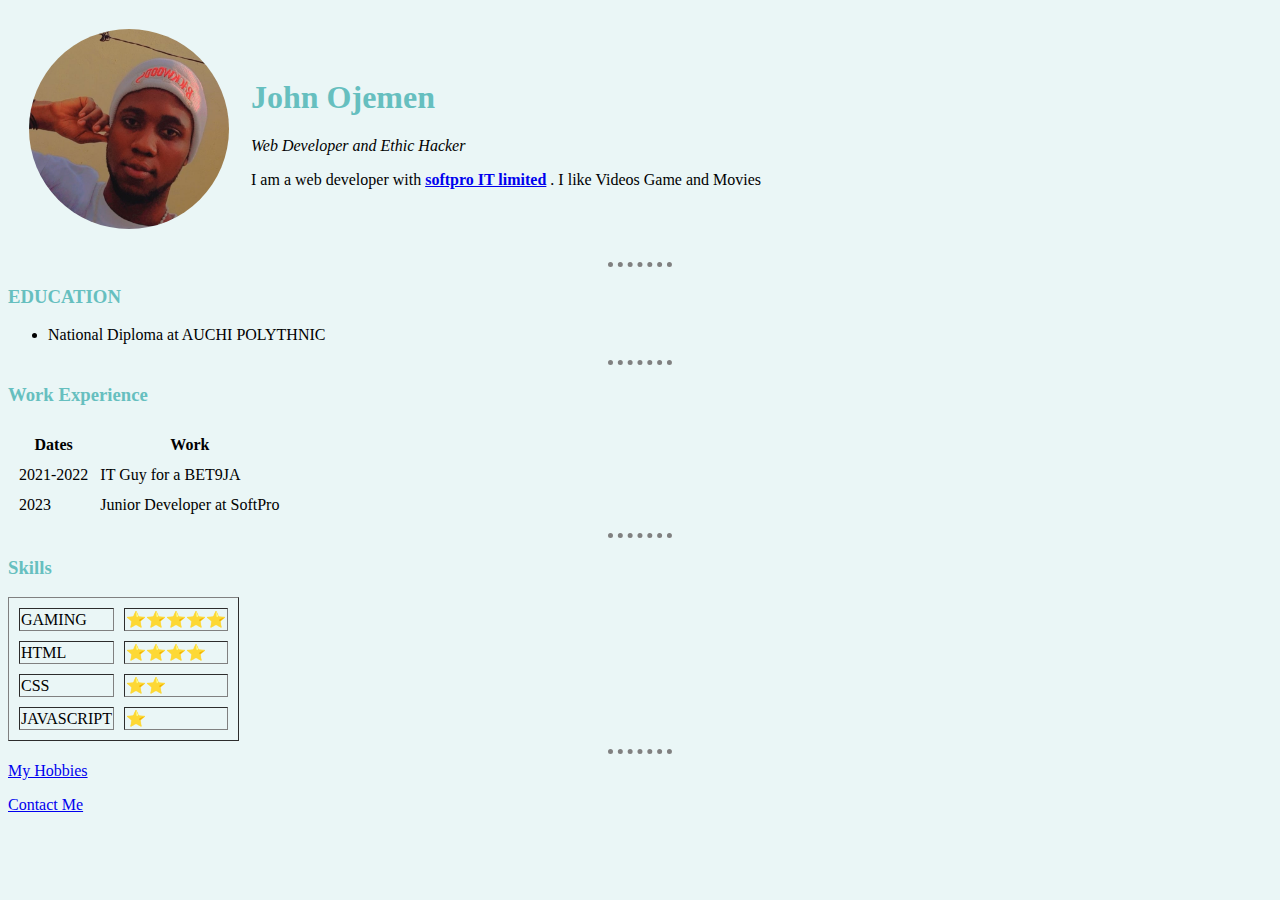
<file: index.html>
<!DOCTYPE html>
<html lang="en">
<head>
    <meta charset="UTF-8">
    <meta name="viewport" content="width=device-width, initial-scale=1.0">
    <title>Johnnystiles personal site</title>
    <link rel="stylesheet" href="css/style.css">
</head>
<body >
    <table cellspacing="20">
        <tr>
            <td><img src="images/john ojemen.jpg" width="200" height="200" alt="picture of john" style=border-radius:50%;> </td>
            <td><h1>John Ojemen</h1>  
                <p><em>Web Developer and Ethic Hacker</em></p>
                <p>I am a web developer with <strong><a href="mailto:johnnystiles33@gmail.com">softpro IT limited</a></strong> . I like Videos Game and Movies</p></td>
        </tr>
    </table>
  <hr>
  <h3>EDUCATION</h3>
  <ul>
   <li>National Diploma at AUCHI POLYTHNIC</li> 
  </ul>
  <hr>
  <h3>Work Experience</h3>
  <table cellspacing="10"  >
    <tr>
        <th>Dates</th>
        <th>Work</th>
    </tr>
    <tr>
        <td>2021-2022</td>
        <td>IT Guy for a BET9JA</td>
    </tr>
    <tr>
        <td>2023</td>
        <td>Junior Developer at SoftPro</td>
    </tr>
  </table>
  <hr>
  <h3>Skills</h3>
            <table cellspacing="10" border="1">
                <tr>
                    <td> GAMING</td>
                    <td>⭐⭐⭐⭐⭐</td>
                </tr>
                <tr>
                    <td>HTML</td>
                    <td>⭐⭐⭐⭐ </td>
                </tr>
                <tr>
                    <td> CSS</td>
                    <td>⭐⭐ </td>
                </tr><tr>
                    <td> JAVASCRIPT</td>
                    <td>⭐ </td>
                </tr>
              </table>
  <hr>
<a href="hobbies.html" target="_blank">My Hobbies</a>
<p><a href="contact-me.html" target="_blank">Contact Me</a></p>
</body>
</html>
</file>
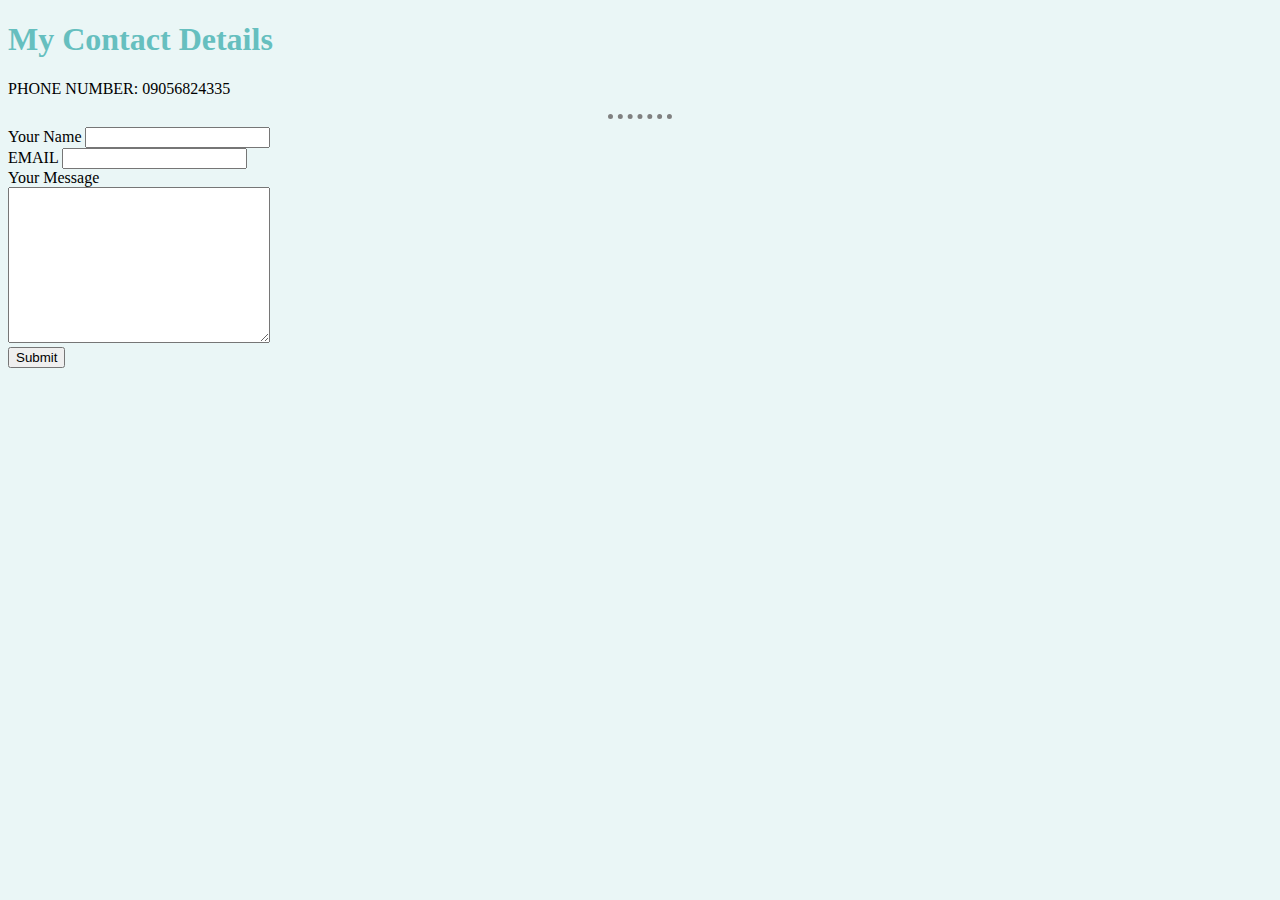
<file: contact-me.html>
<!DOCTYPE html>
<html lang="en">
<head>
    <meta charset="UTF-8">
    <meta name="viewport" content="width=device-width, initial-scale=1.0">
    <title>CONTACT ME </title>
    <link rel="stylesheet" href="css/style.css">
</head>
<body>
    <h1>My Contact Details</h1>
        <p>PHONE NUMBER: 09056824335</p>
        <hr>
        <form action="mailto:johnnystiles33@gmail.com" method="post" enctype="text/plain">
            <label for="name">Your Name</label>
            <input type="text" id="name" name="Your Name" ><br>
            <label for="email">EMAIL</label>
            <input type="email" name="email" id="email"><br>
            <label for="your message">Your Message</label><br>
            <textarea name="your message" id="your message" cols="30" rows="10"></textarea><br>
            <input type="submit" >

        </form>
</body>
</html>
</file>
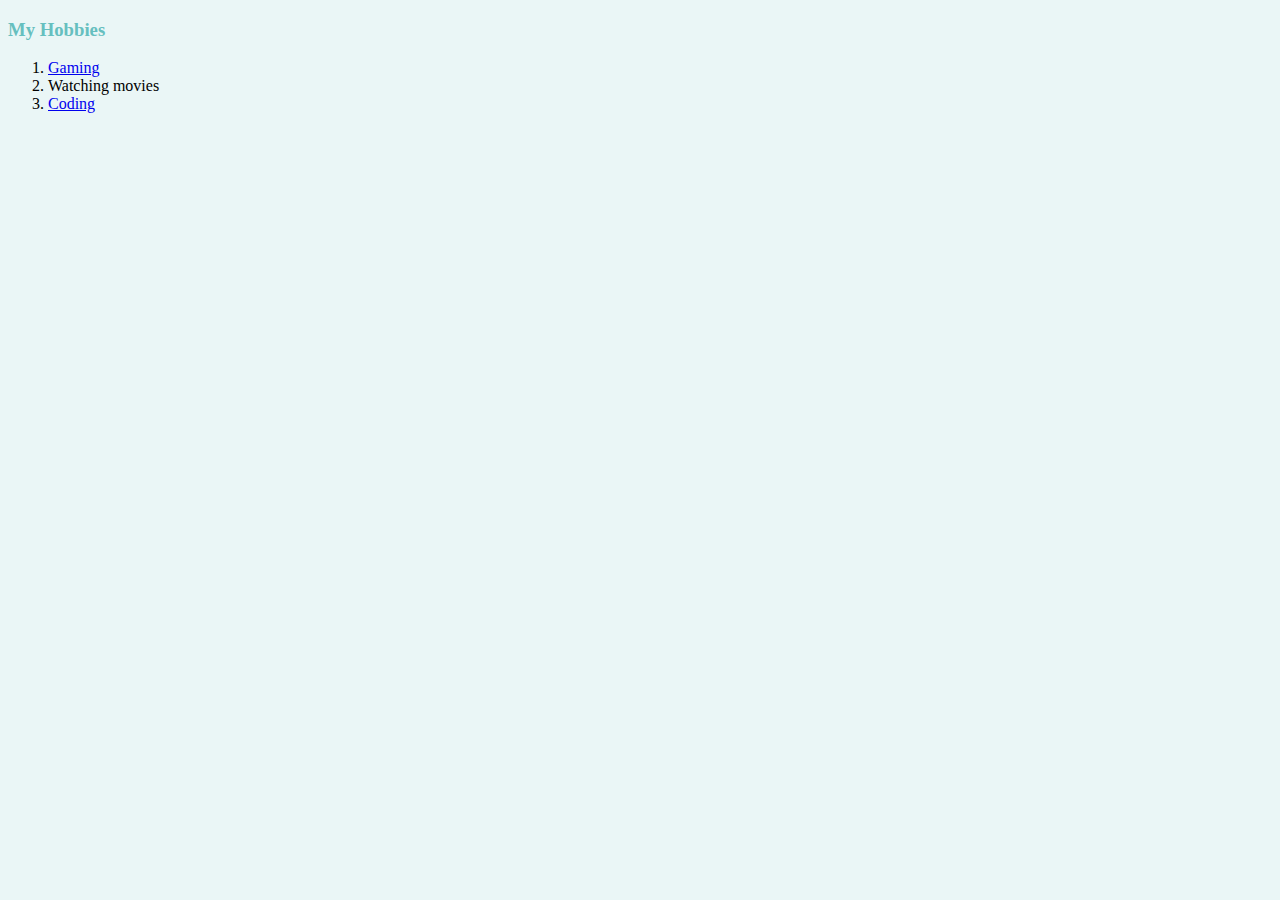
<file: hobbies.html>
<!DOCTYPE html>
<html lang="en">
<head>
    <meta charset="UTF-8">
    <meta name="viewport" content="width=device-width, initial-scale=1.0">
    <title>My Hobbies</title>
    <link rel="stylesheet" href="css/style.css">
</head>
<body>
    <h3>My Hobbies</h3>
<ol>
    <li><a href="https://www.callofduty.com/mobile" target="_blank" >Gaming</a></li>
    <li>Watching movies</li>
    <li><a href="https://www.w3schools.com/" target="_blank">Coding</li>
</ol>
</body>
</html>
</file>
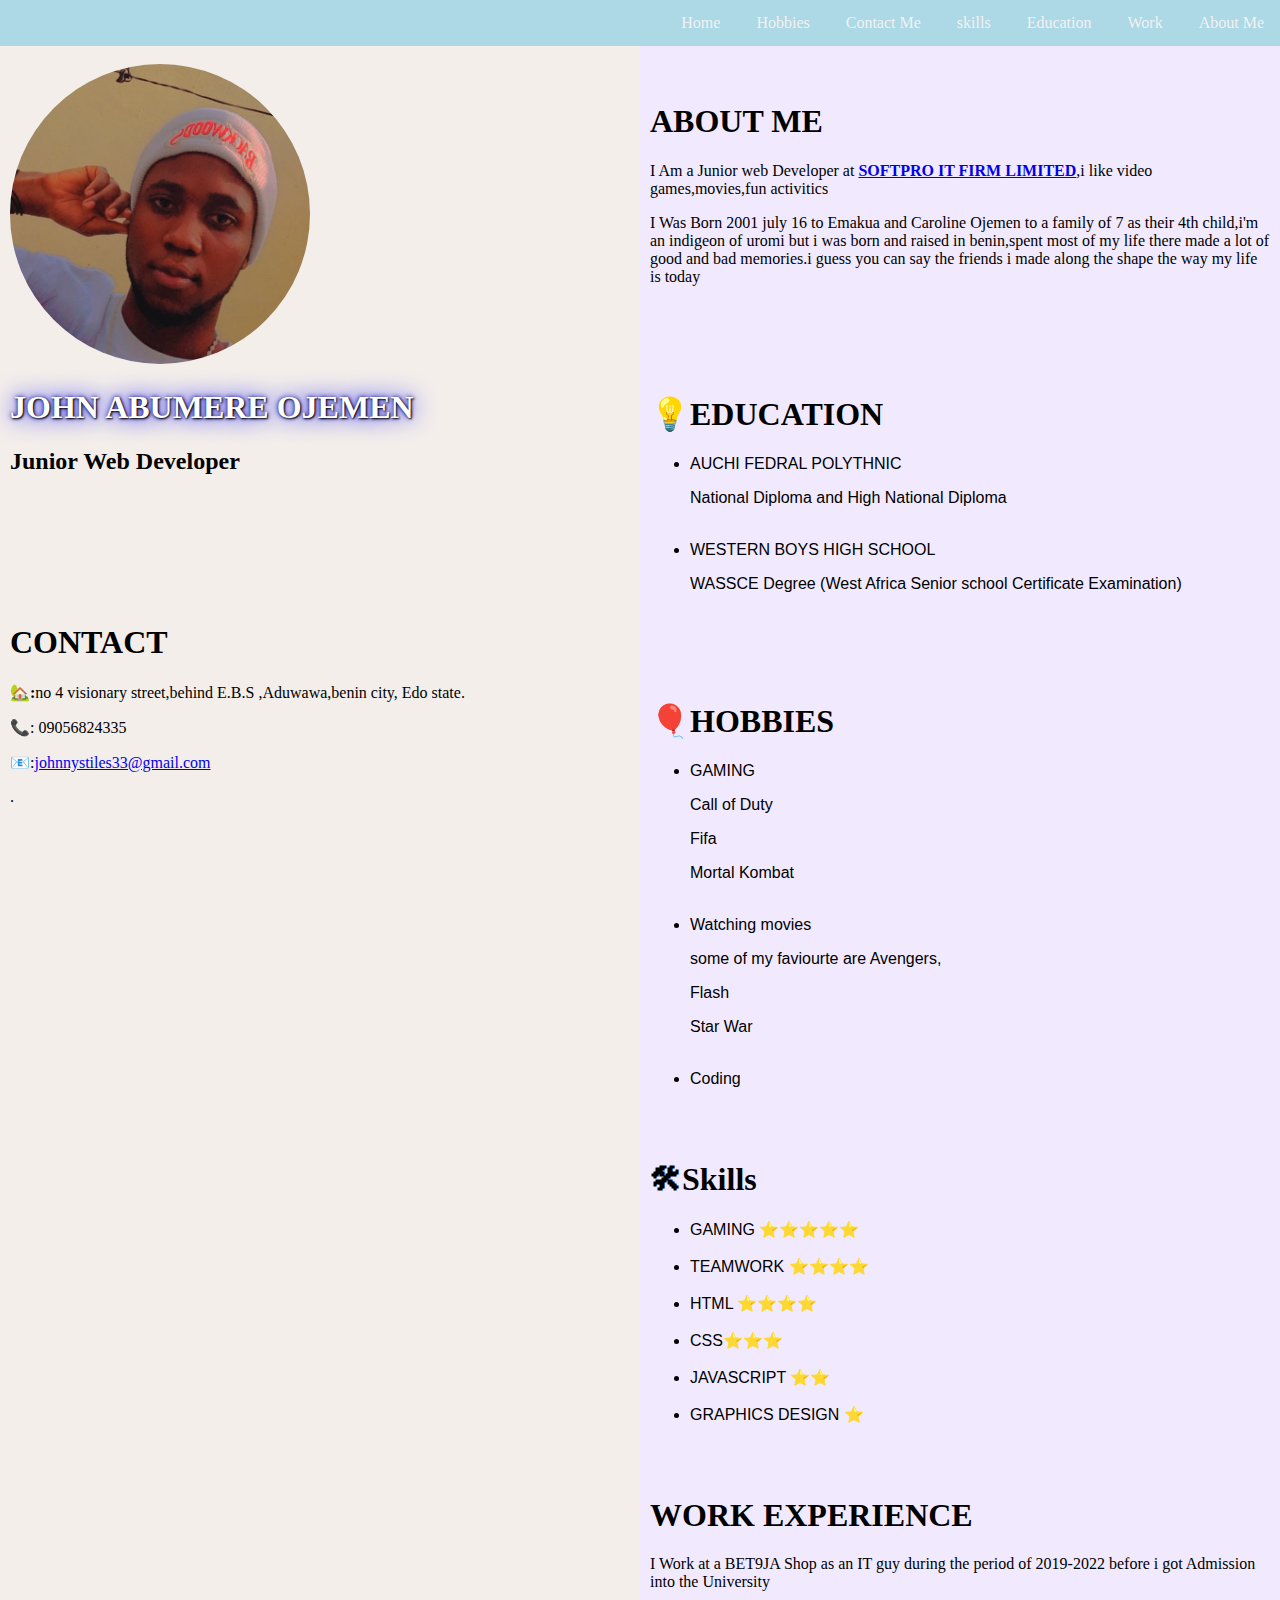
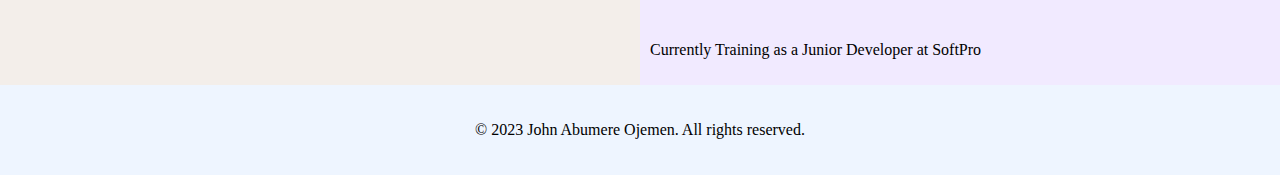
<file: landingpage.html>
<!DOCTYPE html>
<html lang="en">
<head>
    <meta charset="UTF-8">
    <meta name="viewport" content="width=device-width, initial-scale=1.0">
    <title>Landing page</title>
    <link rel="stylesheet" href="css/landingpage.css">
</head>
<body>
    <div class="header">
        <div class="topnav">
            <a href="#home">Home</a>
            <a href="#hobbies">Hobbies</a>
            <a href="#contact-me">Contact Me</a>
            <a href="#skills">skills</a>
            <a href="#education"> Education</a>
            <a href="#work">Work</a>
            <a href="#about-me">About Me</a>
        </div>
    </div>
    <div class="row">
      <div class="column left" id="home">
        <br>
        <br>
        <br>
        <img src="images/john ojemen.jpg" alt="picture of john" width="300" height="300" style="border-radius:50%;">
        <br>
        <h1 class="intro"><b>JOHN ABUMERE OJEMEN</b></h1>
        <h2> <b>Junior Web Developer</b></h2>
        <br>
        <br>
        <br>
        <br>
        <br>
        <br>
        <h1 id="contact-me">CONTACT</h1>
        <p><b>🏡:</b>no 4 visionary street,behind E.B.S ,Aduwawa,benin city, Edo state.</p>
        <p>📞: 09056824335</p>
        <p>📧:<a href="mailto:johnnystiles33@gmail.com">johnnystiles33@gmail.com</a></p>
        <p>.</p> 
        </div>
        <div class="column right">
          <br>
          <br>
          <br>
          <br>
          <h1 id="about-me"> ABOUT ME</h1>
          <p>I Am a Junior web Developer at <strong><a href="https://www.softproitweb.com"> SOFTPRO IT FIRM LIMITED</a></strong>,i like video games,movies,fun activitics</p>
          <p>I Was Born 2001 july 16 to Emakua and Caroline Ojemen to a family of 7 as their 4th child,i'm an indigeon of uromi but i was born and raised in benin,spent most of my life there made a lot of good and bad memories.i guess you can say the friends i made along the shape the way my life is today </p>
          <br>
          <br>
          <br>
          <br>
          <h1 id="education">💡EDUCATION</h1>
          <ul class="bullet-list">
            <li>AUCHI FEDRAL POLYTHNIC
            <p>National Diploma and High National Diploma</p>
          </li>
            <br>
            <li>WESTERN BOYS HIGH SCHOOL
            <p>WASSCE Degree (West Africa Senior school Certificate Examination)</p>
          </li>
        </ul>
        <br>
        <br>
        <br>
        <br>
        <h1 id="hobbies">🎈HOBBIES</h1>
        <ul class="bullet-list">
          <li>GAMING</li>
          <p>Call of Duty</p>
          <p>Fifa</p>
          <p>Mortal Kombat</p>
          <br>
          <li>Watching movies</li>
          <p>some of my faviourte are Avengers,</p>
          <p>Flash</p>
          <p>Star War</p>
          <br>
          <li>Coding</li>
          <br>
      </ul>
      <br>
      <h1 id="skills">🛠Skills</h1>
      <ul class="bullet-list">
          <li>GAMING ⭐⭐⭐⭐⭐</li>
          <br>
            <li>TEAMWORK       ⭐⭐⭐⭐</li>
            <br>
            <li>HTML  ⭐⭐⭐⭐</li>
            <br>
            <li>CSS⭐⭐⭐</li>
            <br>
            <li>JAVASCRIPT ⭐⭐</li>
            <br>
            <li>GRAPHICS DESIGN ⭐</li>
            <br>
          </ul>  
          <br>
          <h1 id="work">WORK EXPERIENCE</h1>
  <p>I Work at a BET9JA Shop as an IT guy during the period of 2019-2022 before i got Admission into the University</p>
  <br>
  <p>Currently Training as a Junior Developer at SoftPro</p>
        </div>
      </div>
      <footer class="footer">
        <p>&copy; 2023 John Abumere Ojemen. All rights reserved.</p>

      </footer>
      
</body>
</html>
</file>
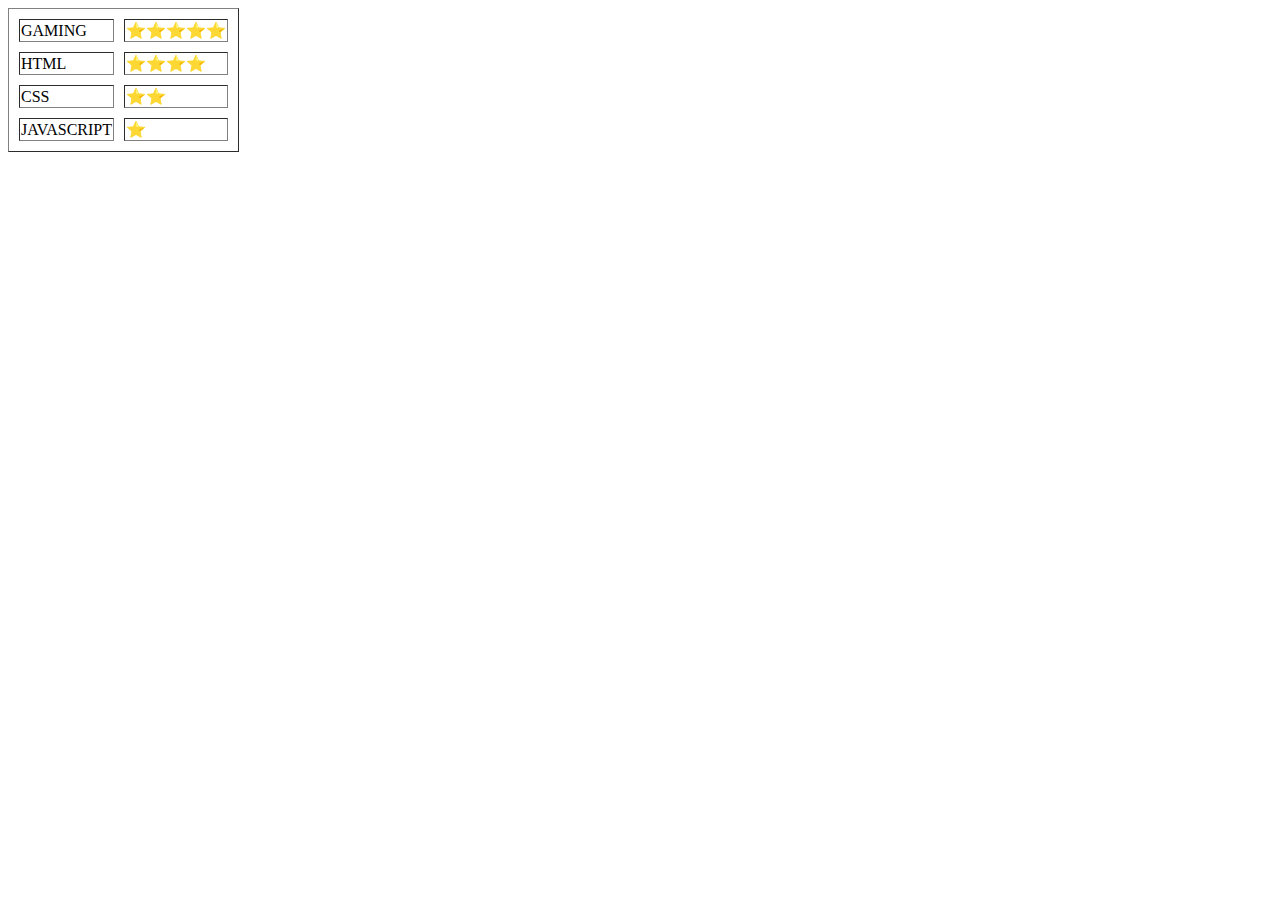
<file: skills.html>
<!DOCTYPE html>
<html lang="en">
<head>
    <meta charset="UTF-8">
    <meta name="viewport" content="width=device-width, initial-scale=1.0">
    <title>Document</title>
</head>
<body>
    <table cellspacing="10" border="1">
        <tr>
            <td> GAMING</td>
            <td>⭐⭐⭐⭐⭐</td>
        </tr>
        <tr>
            <td>HTML</td>
            <td>⭐⭐⭐⭐ </td>
        </tr>
        <tr>
            <td> CSS</td>
            <td>⭐⭐ </td>
        </tr><tr>
            <td> JAVASCRIPT</td>
            <td>⭐ </td>
        </tr>
      </table>
</body>
</html>
</file>
<file: css/style.css>
body {
    background-color: #EAF6F6;

}
hr {
    border-style: none;
    border-top-style: dotted;
    border-color: gray;
    border-width: 5px;
    width: 5%;
     }
h1,h3{
    color: #66BFBF;
     }
</file>
<file: css/landingpage.css>
* {
  box-sizing: border-box;
}
      
      body {
        margin: 0%;
        padding: 0%;
      }
      .header {
        background-color: lightblue;
        text-align: center;
      }
      .topnav {
    overflow: hidden;
    background-color: lightblue;
    text-align: right; 
    position: fixed;
            width: 100%; 
            top: 0;
            z-index: 100;
}
.topnav a {
    display: inline-block; 
    color: #f2f2f2;
    padding: 14px 16px;
    text-decoration: none;
}

      .topnav a:hover {
        background-color: #ddd;
        color: black;
      }
      .column {
        float: left;
        padding: 10px;
        box-sizing: border-box;
      }
      .column.left {
        width: 38%;
        background-color:   #F3EEEA;
        box-sizing: border-box;
      }
      .column.right {
        width: 62%;
        background-color: #F1EAFF;
        box-sizing: border-box;
      }
        .row {
          display: flex;
        }
        
        .column {
          flex: 1; 
        }
      
      .row::after {
        content: "";
        display: table;
        clear: both;
      }
.intro{
  color: white;
  text-shadow: 1px 1px 2px black, 0 0 25px blue, 0 0 5px darkblue;
}
.bullet-list {
    font-family: 'Arial', sans-serif;
}
.footer {
  padding: 20px;
  text-align: center;
  background: #EEF5FF;
}
</file>
